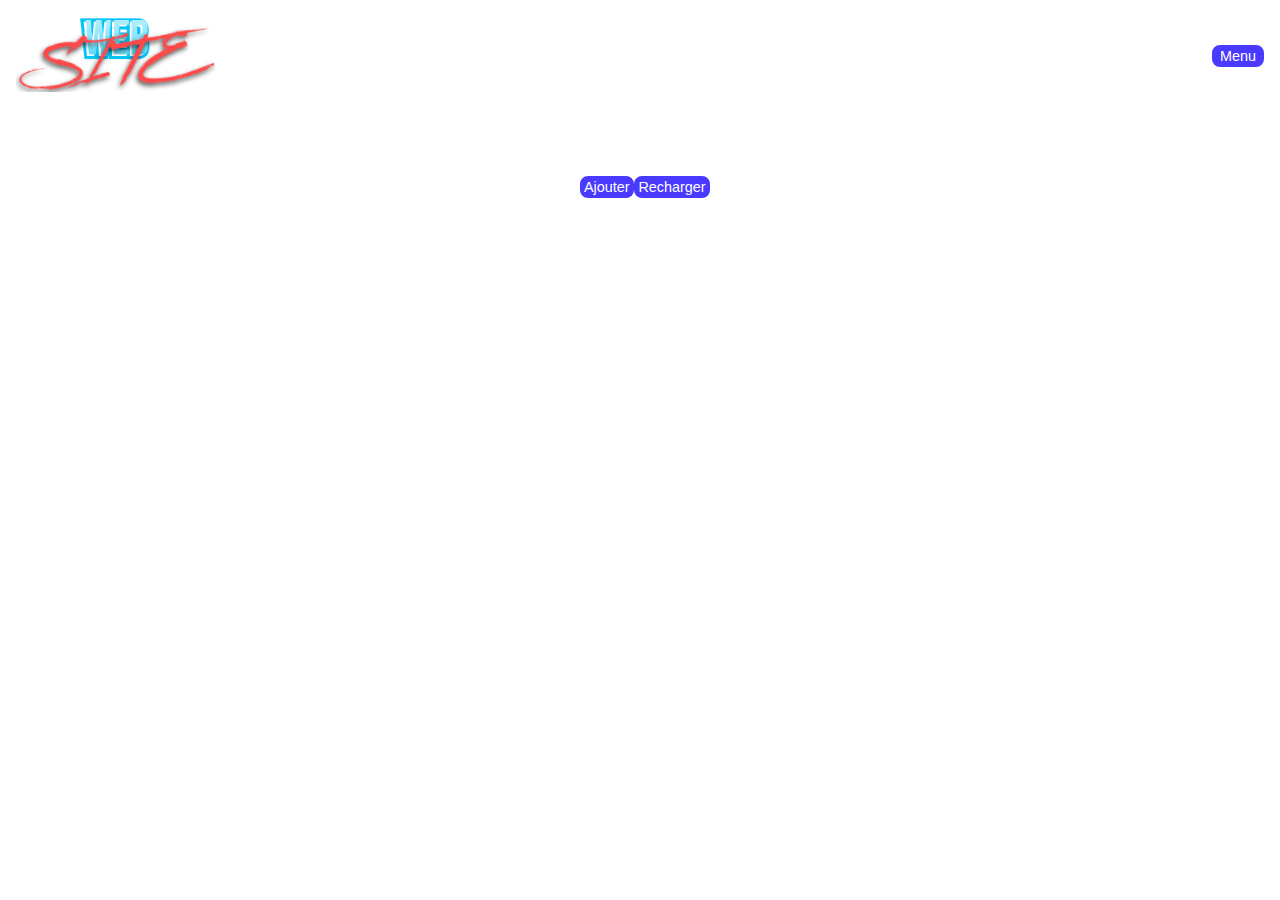
<file: index.html>
<!DOCTYPE html>
<html lang="fr">

<head>
  <meta charset="UTF-8" />
  <link rel="shortcut icon" href="./public/imgs/logo.png" type="image/x-icon">
  <meta name="viewport" content="width=device-width, initial-scale=1.0" />
  <title>Site Web | Home</title>
  <link rel="stylesheet" href="./public/style/style.css" />
</head>

<body>

  <header id="header">
    <div>
      <img src="./public/imgs/logo.png" alt="" id="logo">
    </div>
    <div id="dropdownHeader">
      <button id="dropdownHeaderMain" class="forButtons">Menu</button>
      <div id="dropdownHeaderList" class="dropdown">
        <a href="./index.html" class="mt-1 mb-1">Index</a>
        <a href="./galerie.html" class="mt-1 mb-1">Galerie</a>
        <a href="./jeux.html" class="mt-1 mb-1">Jeux</a>
      </div>
    </div>
  </header>


  <section id="modalPost">
    <div id="modalPostContent">
      <div id="modalPostHeader">
        <button id="closeModalPost" class="forButtons" onclick="closeModalPost()"><img src="./public/imgs/close.png" alt=""></button>
      </div>
      <div id="modalPostBody">
        <div id="feedCreatePost" class="mb-2">
          <h2 id="titleCreatePost">Crée un post</h2>
            <div class="mb-1">
              <label for="questionCreatePost" class="optionsCreatePost">Question :</label>
              <input type="text" id="questionCreate" name="questionCreatePost" required />
            </div>
            <div class=" mb-1">
              <label for="questionCreatePost" class="optionsCreatePost">Réponse :</label>
              <input type="text" id="reponseCreate" name="reponseCreatePost" required />
            </div>
            <div class=" mb-1">
              <label for="idCreate" class="optionsCreatePost">ID :</label>
              <input type="number" id="idCreate" name="idCreatePost" required />
            </div>
            <div class="mb-1" id="forSubmit">
              <button type="submit" id="forAdd" class="forButtons" onclick="createPostManuel()">Ajouter !</button>
            </div>
        </div>
  </section>

  <section id="feedMain" class="mt-4">
    <div id="feedPage">
      <div id="feedOptions" class="mb-2">
        <button type="button" value="Ajouter" id="buttonAdding" class="forButtons buttonsOptions" onclick="addingPostModal()">
          Ajouter
        </button>
        <button type="button" value="Recharger" id="buttonRecharg" class="forButtons buttonsOptions" onclick="rechargPost(5)">
          Recharger
        </button>
      </div>
    </div>
    </div>
  </section>

  <script src="./public/js/main.js"></script>
  <script src="./public/js/index.js"></script>
</body>

</html>
</file>
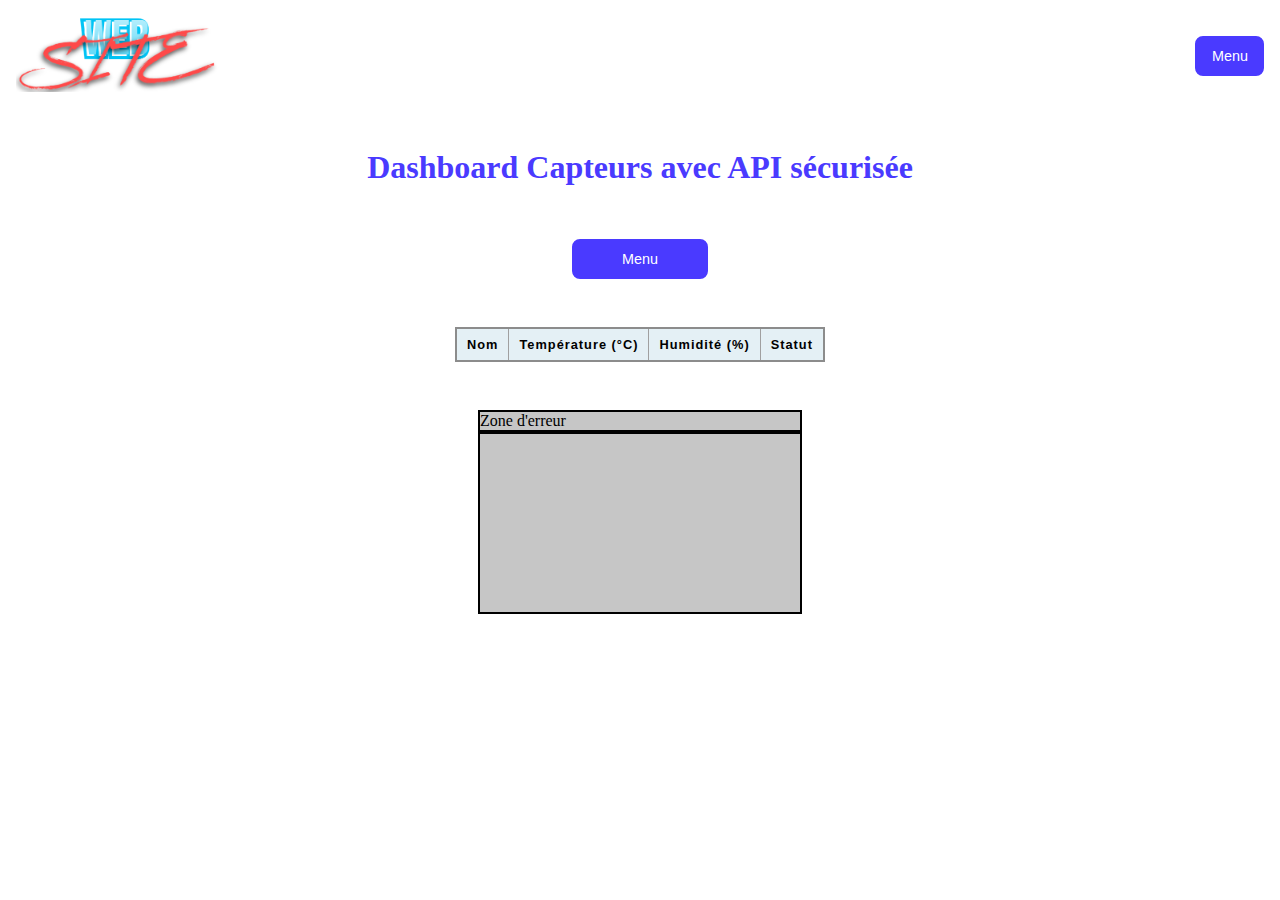
<file: dashboard.html>
<!DOCTYPE html>
<html lang="fr">

<head>
    <meta charset="UTF-8" />
    <meta name="viewport" content="width=device-width, initial-scale=1.0" />
    <link rel="shortcut icon" href="./public/imgs/logo.png" type="image/x-icon">
    <title>Site Web | Dashboard</title>
    <link rel="stylesheet" href="./public/style/style.css" />
</head>

<body>
    <header id="header">
        <div>
            <a href="./index.html" class="mt-1 mb-1">
                <img src="./public/imgs/logo.png" alt="" id="logo">
            </a>
        </div>
        <div id="dropdownHeader">
            <button id="dropdownHeaderMain" class="forButtons dimensionButton">Menu</button>
            <div id="dropdownHeaderList" class="dropdown">
                <a href="./index.html" class="mt-1 mb-1">Index</a>
                <a href="./galerie.html" class="mt-1 mb-1">Galerie</a>
                <a href="./jeux.html" class="mt-1 mb-1">Game</a>
                <a href="./dashboard.html" class="mt-1 mb-1">Dashboard</a>
            </div>
        </div>
    </header>

    <section id="titleDashboard" class="mt-1 mb-2">
        <h1>Dashboard Capteurs avec API sécurisée</h1>
    </section>

    <section id="dropdownDashboardMain" class="mt-1 mb-2">
        <button id="dropdownDashboard" class="forButtons dimensionButton">Menu</button>
        <div id="dropdownDashboardList" class="dropdown">
            <button onclick="allCaptors()" class="mt-1 mb-1 forButtons">
                Tous les capteurs
            </button>
            <button onclick="captorsOk()" class="mt-1 mb-1 forButtons">
                Capteurs OK
            </button>
            <button onclick="captorsError()" class="mt-1 mb-1 forButtons">
                Capteurs en alerte
            </button>
        </div>
    </section>

    <section id="mainDashboard">
        <section id="tableMainDashboard" class="mt-1 mb-2">
            <table>
                <thead>
                    <tr>
                        <th>Nom</th>
                        <th>Température (°C)</th>
                        <th>Humidité (%)</th>
                        <th>Statut</th>
                    </tr>
                </thead>
                <tbody class="tableDashboard" id="bodyCaptorsDashboard">
                </tbody>
            </table>
        </section>

        <section id="errorAPIDashboard" class="mt-1 mb-2">
            <div id="forErrorAPIDashboard">
                <div id="titleErrorAPI">
                    <p>Zone d'erreur</p>
                </div>
                <div id="forErrorAPI">
                    <div id="errorAPI">
                    </div>
                </div>
            </div>
        </section>

        <section id="forCanvaDashboard" class="mt-1 mb-2">
            <canvas id="canvaDashboard"></canvas>
        </section>

    </section>

    <script src="./public/js/dashboard.js"></script>
    <script src="./public/js/main.js"></script>
</body>

</html>
</file>
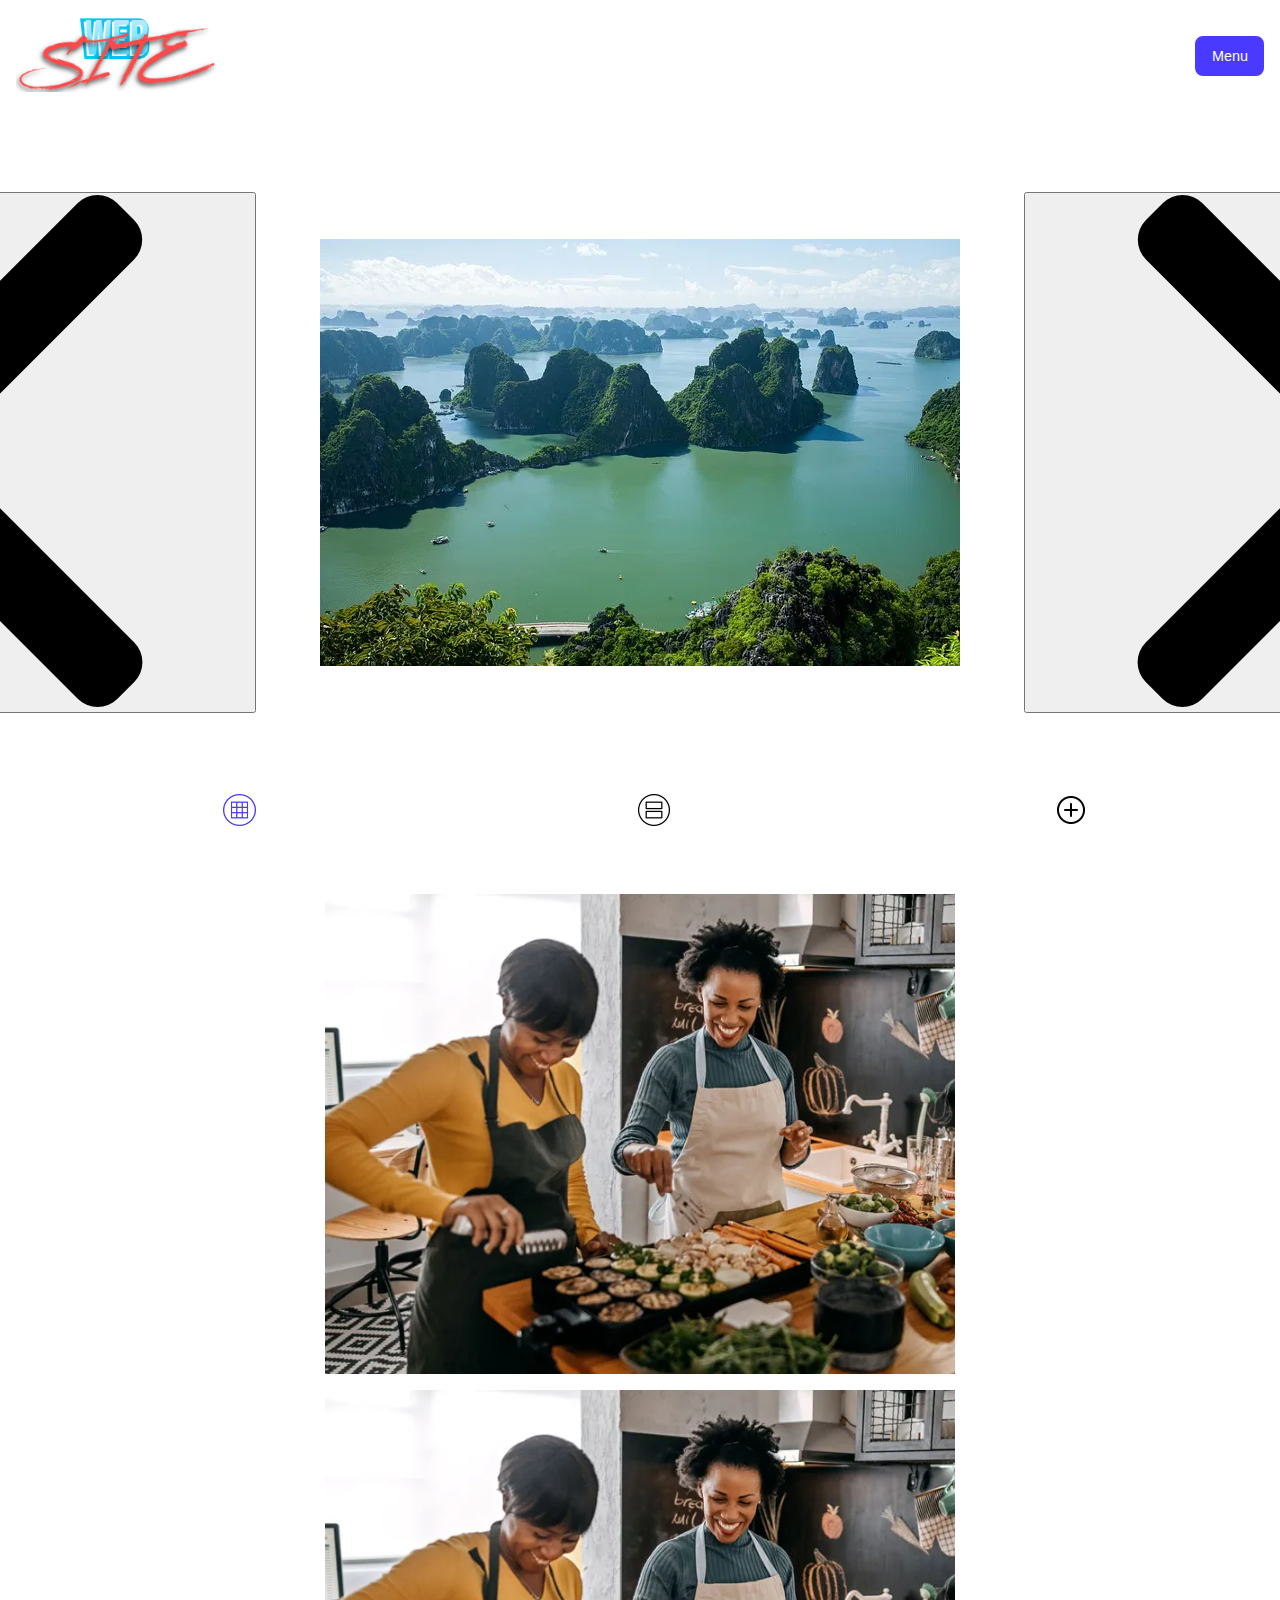
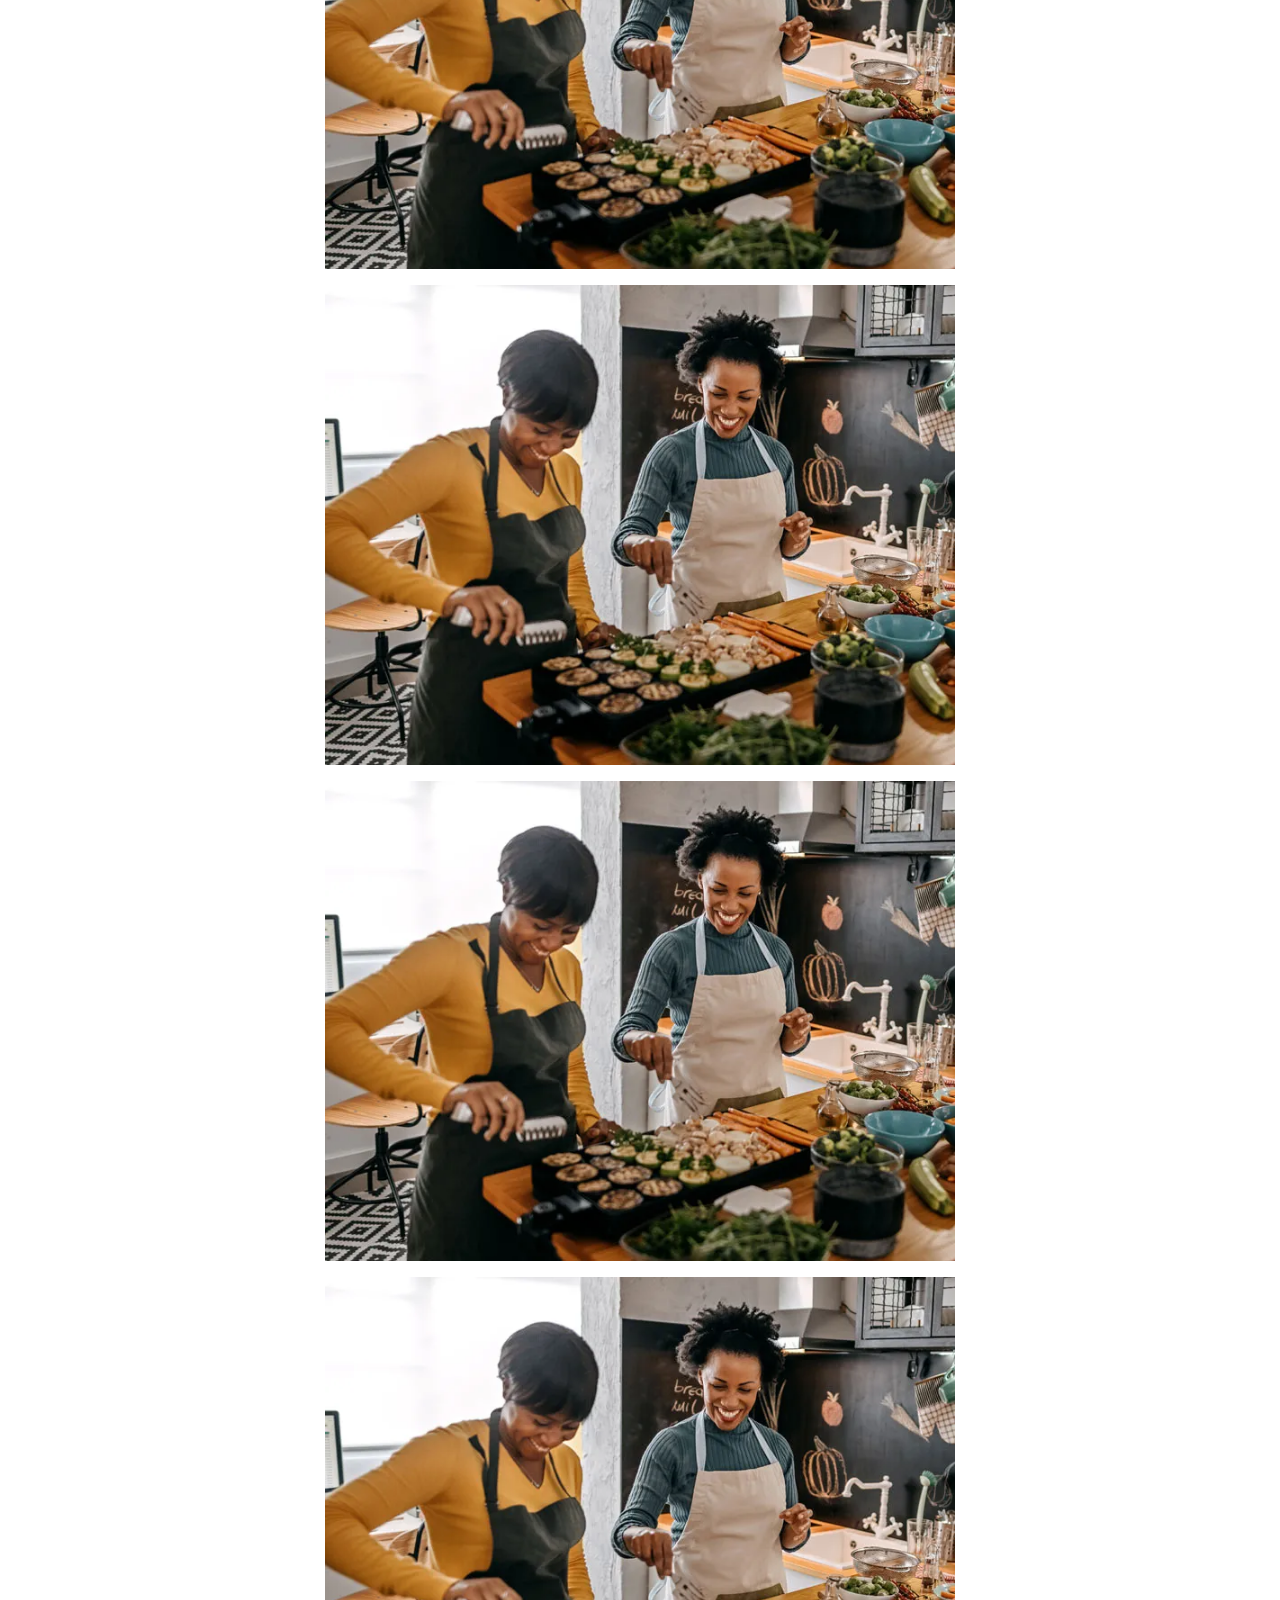
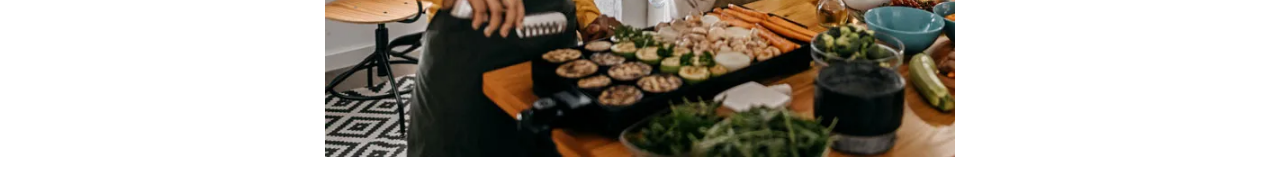
<file: galerie.html>
<!DOCTYPE html>
<html lang="fr">

<head>
  <meta charset="UTF-8" />
  <meta name="viewport" content="width=device-width, initial-scale=1.0" />
  <link rel="shortcut icon" href="./public/imgs/logo.png" type="image/x-icon">
  <title>Site Web | Galerie</title>
  <link rel="stylesheet" href="./public/style/style.css" />
</head>

<body>
  <header id="header">
    <div>
      <a href="./index.html" class="mt-1 mb-1">
        <img src="./public/imgs/logo.png" alt="" id="logo">
      </a>
    </div>
    <div id="dropdownHeader">
      <button id="dropdownHeaderMain" class="forButtons dimensionButton">Menu</button>
      <div id="dropdownHeaderList" class="dropdown">
        <a href="./index.html" class="mt-1 mb-1">Index</a>
        <a href="./galerie.html" class="mt-1 mb-1">Galerie</a>
        <a href="./jeux.html" class="mt-1 mb-1">Game</a>
      </div>
    </div>
  </header>

  <section id="galeriePubMain" class="mt-5 mb-2">
    <div id="galeriePubCarouselWrap">
      <div id="galeriePubCarousel">
        <button><img src="./public/imgs/galerie/leftArrow.png" alt=""></button>
        <img class="carrouselPub carrouselPubSee" src="./public/imgs/galerie/pub/pub.webp" alt="" />
        <img class="carrouselPub" src="./public/imgs/galerie/pub/pub2.webp" alt="" />
        <img class="carrouselPub" src="./public/imgs/galerie/pub/pub3.webp" alt="" />
        <img class="carrouselPub" src="./public/imgs/galerie/pub/pub4.webp" alt="" />
        <img class="carrouselPub" src="./public/imgs/galerie/pub/pub4.webp" alt="" />
        <img class="carrouselPub" src="./public/imgs/galerie/pub/pub4.webp" alt="" />
        <button><img src="./public/imgs/galerie/rightArrow.png" alt=""></button>
      </div>
    </div>
  </section>

  <section id="galerieMain" class="mt-5">
    <div id="galerieOptions" class="mb-2">
      <div id="optionsForImageSee">
        <button type="button" value="mosaique" id="optionsMosGalerie" class="noneButtons ms-2 activeOptions">
          <img src="./public/imgs/galerie/mosaique/mosaiqueActiv.png" alt="" id="optionsMosImage"
            class="iconOptionsGalerie" />
        </button>
        <button type="button" value="colonne" id="optionsColGalerie" class="noneButtons">
          <img src="./public/imgs/galerie/colonne/colonneNoActiv.png" id="optionsColImage" alt=""
            class="iconOptionsGalerie" />
        </button>
      </div>
      <div>
        <button type="button" value="addImage" id="optionsAddGalerie" class="noneButtons">
          <img src="./public/imgs/galerie/ajouter.png" alt="" class="iconOptionsGalerie" />
        </button>
      </div>
    </div>
    <div id="galeriePage" class="mosaique mt-2"></div>
  </section>

  <script src="./public/js/main.js"></script>
  <script src="./public/js/galerie.js"></script>
</body>

</html>
</file>
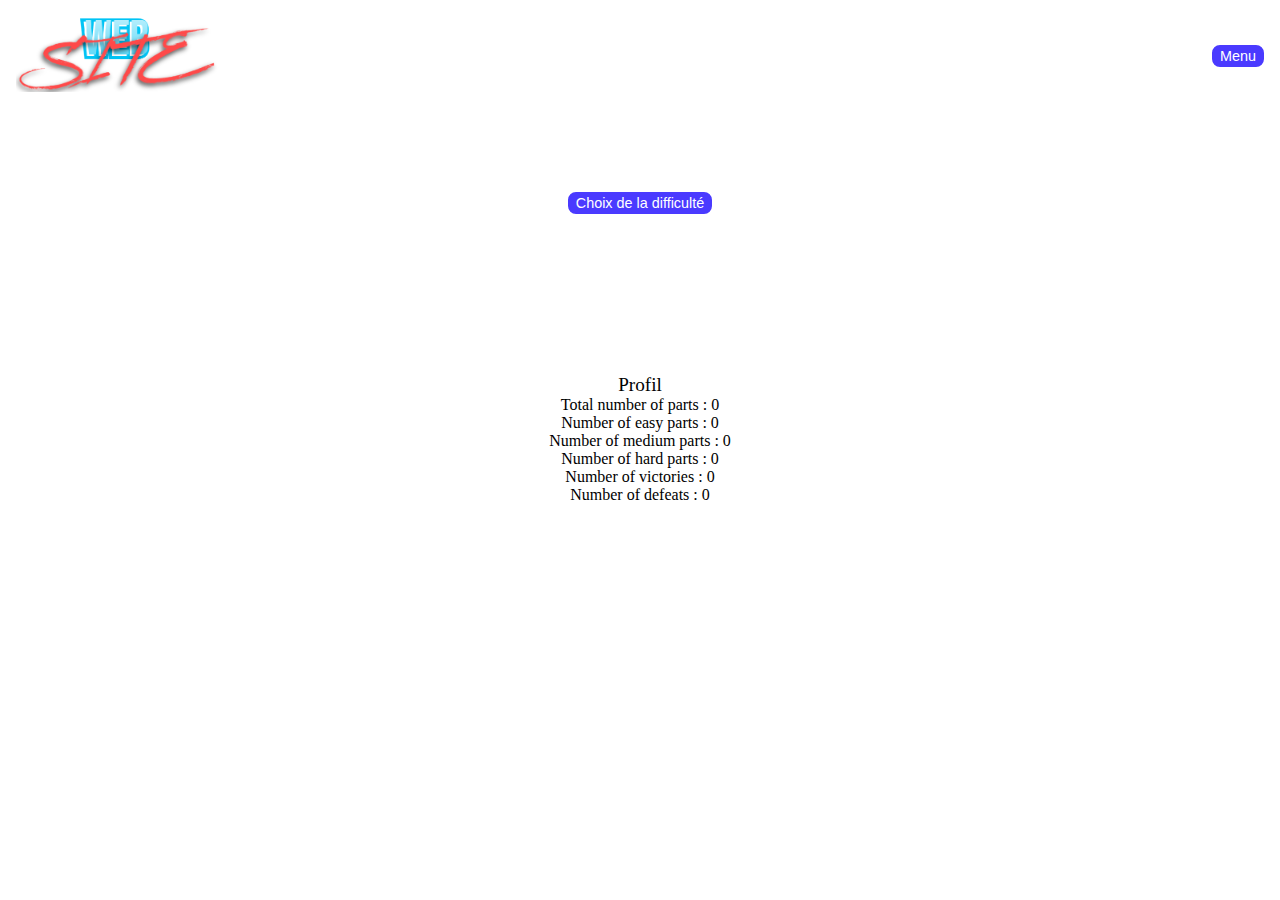
<file: jeux.html>
<!DOCTYPE html>
<html lang="fr">
  <head>
    <meta charset="UTF-8" />
    <meta name="viewport" content="width=device-width, initial-scale=1.0" />
    <title>Site Web | Jeu de mémoire</title>
    <link rel="stylesheet" href="./public/style/style.css" />
  </head>

  <body>
    <header>
      <div>
        <img src="./public/imgs/logo.png" alt="" id="logo" />
      </div>
      <div id="dropdownHeader">
        <button id="dropdownHeaderMain" class="forButtons">Menu</button>
        <div id="dropdownHeaderList" class="dropdown">
          <a href="./index.html" class="mt-1 mb-1">Index</a>
          <a href="./galerie.html" class="mt-1 mb-1">Galerie</a>
          <a href="./jeux.html" class="mt-1 mb-1">Jeux</a>
        </div>
      </div>
    </header>

    <section id="chooseDifficulty" class="mt-5">
      <div>
        <button id="dropdownGameMain" class="forButtons">Choix de la difficulté</button>
        <div id="dropdownGameList" class="dropdown">
          <button onclick="chooseDifficultyGame('easy')" class="mt-1 mb-1 forButtons">
            Facile
          </button>
          <button onclick="chooseDifficultyGame('medium')" class="mt-1 mb-1 forButtons">
            Moyen
          </button>
          <button onclick="chooseDifficultyGame('hard')" class="mt-1 mb-1 forButtons">
            Difficile
          </button>
        </div>
      </div>
    </section>

    <section id="game" class="mt-5">
      <div id="gameMain">
        <div id="gameInformations"></div>
        <div id="gameBoard" class="mt-1"></div>
      </div>
    </section>

    <section id="profil" class="mt-4">
      <div id="profilMain">
    </section>

 <script src="./public/js/main.js"></script>
  <script src="./public/js/jeux.js"></script>
  </body>
</html>
</file>
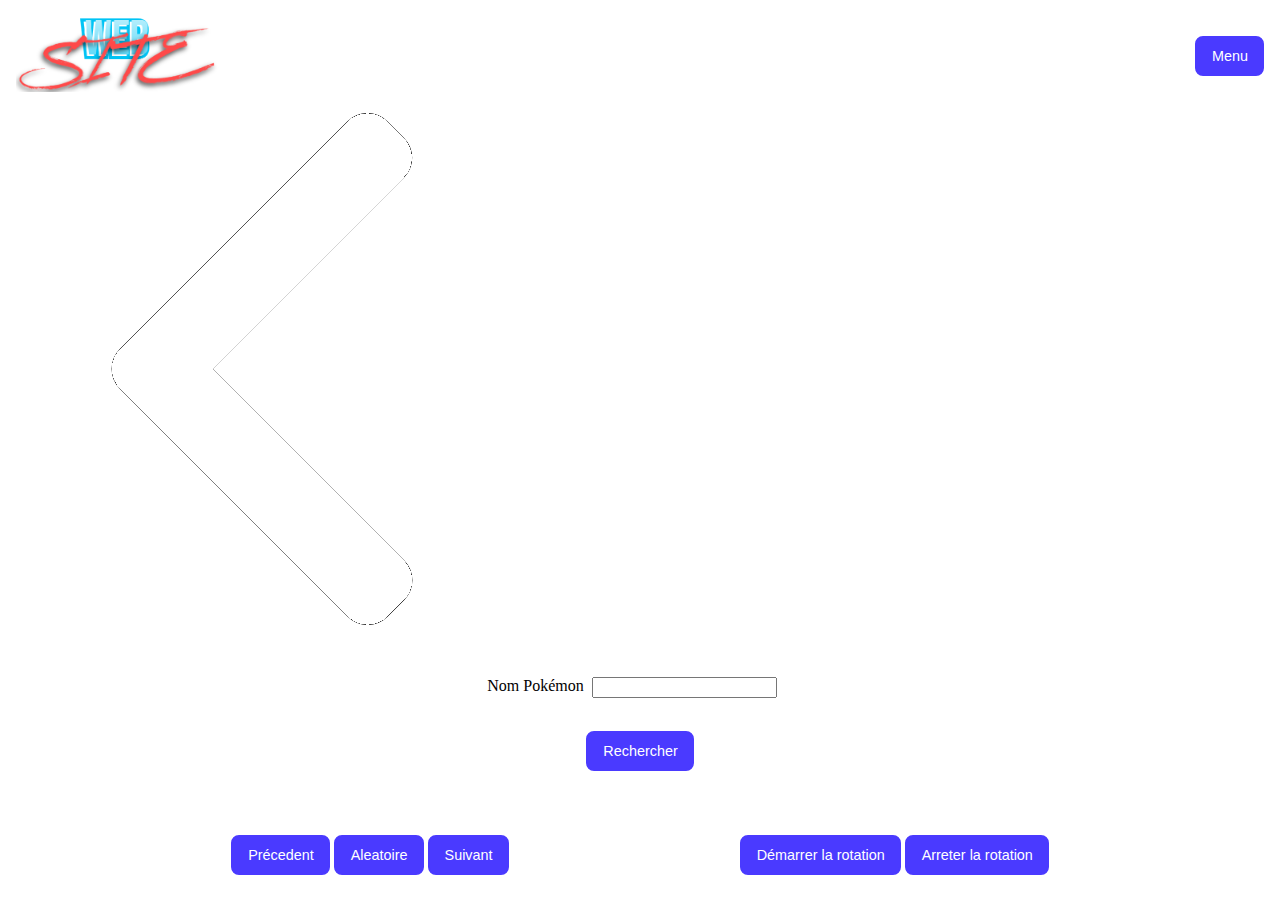
<file: pokemon.html>
<!DOCTYPE html>
<html lang="fr">

<head>
    <meta charset="UTF-8" />
    <link rel="shortcut icon" href="./public/imgs/logo.png" type="image/x-icon">
    <meta name="viewport" content="width=device-width, initial-scale=1.0" />
    <title>Site Web | Pokemon</title>
    <link rel="stylesheet" href="./public/styles/pokemon.css" />
    <link rel="stylesheet" href="./public/styles/main.css" />
</head>

<body>

    <header id="header">
        <div>
            <a href="./index.html" class="mt-1 mb-1">
                <img src="./public/imgs/logo.png" alt="" id="logo">
            </a>
        </div>
        <div id="dropdownHeader">
            <button id="dropdownHeaderMain" class="forButtons dimensionButton">Menu</button>
            <div id="dropdownHeaderList" class="dropdown">
                <a href="./index.html" class="mt-1 mb-1">Index</a>
                <a href="./galerie.html" class="mt-1 mb-1">Galerie</a>
                <a href="./jeux.html" class="mt-1 mb-1">Game</a>
                <a href="./dashboard.html" class="mt-1 mb-1">Dashboard</a>
                <a href="./pokemon.html" class="mt-1 mb-1">Pokemon</a>
            </div>
        </div>
    </header>

    <section id="forErrorMessage">
    </section>

    <section id="forHistoric">
        <div id="forArrowHistoric">
            <button class="noneButtons" id="buttonHistoric" onclick="viewHistoric()">
                <img src="./public/imgs/pokemon/arrow.png" alt="" id="arrowHistoric">
            </button>
        </div>
        <div id="historic" style="display: none;">
            <div id="optionsHistoric">
                <button class="noneButtons" id="buttonCloseHistoric" onclick="closeHistoric()">
                    <img src="./public/imgs/close.png" alt="" id="closeHistoric">
                </button>
                <hr>
                <p class="ms-1">Historique :</p>
            </div>
            <div>
                <ul id="listPokemonHistoric">
                </ul>
            </div>
        </div>
    </section>

    <section id="forSearchPokemon" class="mt-2 mb-2">
        <div id="forInputSearchPokemon" class="mt-1 mb-1">
            <label for="searchPokemon" id="labelSearchPokemon">Nom Pokémon</label>
            <input type="search" name="searchPokemon" id="inputSearchPokemon" required>
        </div>
        <div id="forSumbitSearchPokemon" class="mt-1 mb-1">
            <button type="submit" class="forButtons dimensionButton" id="searchButton"
                onclick="searchPokemon(null)">Rechercher</button>
        </div>
    </section>

    <section id="forOptionsPokemon" class="mt-2 mb-2">
        <div id="principalOptions" class="">
            <button id="previousButton" class="forButtons dimensionButton"
                onclick="previousPokemon()">Précedent</button>
            <button id="randomButton" class="forButtons dimensionButton"
                onclick="randomPokemon('random')">Aleatoire</button>
            <button id="nextButton" class="forButtons dimensionButton" onclick="nextPokemon()">Suivant</button>
        </div>
        <div id="otherOptions" class="mt-1 mb-1">
            <button id="rotationButton" class="forButtons dimensionButton" onclick="rotationPokemon()">Démarrer la
                rotation</button>

            <button id="stopRotationButton" class="forButtons dimensionButton" onclick="stopRotationPokemon()">Arreter
                la rotation</button>
        </div>
    </section>

    <section id="loader" class="mt-3 mb-2" style="display: none;">
        <div class="loaderRecharge"></div>
    </section>

    <section id="forAfterSearchPokemon" class="mt-2 mb-2">
    </section>

    <section id="forNewsFeedPokemon" class="mt-2 mb-2">
    </section>



    <script src="./public/js/main.js"></script>
    <script src="./public/js/pokemon.js"></script>
</body>

</html>
</file>
<file: public/style/style.css>
/*#region BODY*/
:root {
    --blue: #4a3aff;
    --white: #ffffff;
    --radius: 0.5rem;
    --error: #fceaea;
}

[data-theme="dark"] {
    --white: #4a4a4a;
}

body {
    background-color: var(--white);
    margin: 0;
    padding: 0;
}

p {
    margin: 0;
    padding: 0;
}


a {
    color: var(--white);
}

h1 {
    color: var(--blue);
}

.noneButtons {
    background-color: unset !important;
    border-color: unset !important;
    border-width: 0 !important;
}

.forButtons {
    border-radius: var(--radius);
    background-color: var(--blue);
    color: var(--white);
    border: solid 2px var(--blue);
    font-size: 0.9rem;
}

/*#endregion BODY*/

/*#region MYRAPHSTRAP*/

.mt-1 {
    margin-top: 1rem !important;
}

.mt-2 {
    margin-top: 2rem !important;
}

.mt-3 {
    margin-top: 3rem !important;
}

.mt-4 {
    margin-top: 4rem !important;
}

.mt-5 {
    margin-top: 5rem !important;
}

.mb-1 {
    margin-bottom: 1rem !important;
}

.mb-2 {
    margin-bottom: 2rem !important;
}

.mb-3 {
    margin-bottom: 3rem !important;
}

.mb-4 {
    margin-bottom: 4rem !important;
}

.mb-5 {
    margin-bottom: 5rem !important;
}

.ms-1 {
    margin-left: 1rem !important;
}

.ms-2 {
    margin-left: 2rem !important;
}

.ms-3 {
    margin-left: 3rem !important;
}

.ms-4 {
    margin-left: 4rem !important;
}

.ms-5 {
    margin-left: 5rem !important;
}

.w-100 {
    width: 100% !important;
}

/*#endregion MYRAPHSTRAP*/

/*#region HEADER*/
header {
    padding: 1rem;
    display: flex;
    flex-direction: row;
    justify-content: space-between;
}

#dropdownHeader {
    color: black !important;
    display: flex;
    flex-direction: column;
    justify-content: center;
    align-items: center;
}

.dropdown {
    background-color: var(--blue);
    flex-direction: column;
    align-items: center;
    display: none;
    border-radius: 0 0 var(--radius) var(--radius);
}

#logo {
    width: 40%;
}

.dimensionButton {
    padding-left: 15px;
    padding-right: 14px;
    padding-top: 10px;
    padding-bottom: 10px;
}

/*#endregion HEADER*/

/*#region FEED*/

#forAdd {
    padding-top: 8%;
    padding-right: 22%;
    padding-left: 22%;
    padding-bottom: 8%;
    color: var(--blue) !important;
    background-color: var(--white) !important;
}

.buttonsOptions {
    padding-left: 2%;
    padding-bottom: 1%;
    padding-right: 2%;
    padding-top: 1%;
}

#feedMain {
    width: 100%;
    height: 100%;
    display: flex;
    flex-direction: column;
    justify-content: center;
}

#feedOptions {
    display: flex;
    flex-direction: row;
    justify-content: space-evenly;
}

.forFeedPost {
    border: solid 2px var(--blue);
    display: flex;
    flex-direction: row;
    justify-content: space-between;
    border-radius: var(--radius);
}


.others {
    display: flex;
    flex-direction: row;
    justify-content: space-evenly;
}

.question {
    font-size: 1rem;
    padding: 0;
    margin: 0;
}

.optionsCreatePost {
    display: flex;
    flex-direction: row;
    align-items: center;
}

#forSubmit {
    width: 60%;
    display: flex;
    flex-direction: column;
    align-items: center;
}

#feedCreatePost {
    color: var(--white);
    display: flex;
    flex-direction: column;
    align-items: center;
}

#buttonDeleteFeed {
    display: flex;
    flex-direction: row-reverse;
    align-items: center;
}

.iconDeleteFeed {
    width: 8%;
}

#titleCreatePost {
    color: var(--blue);
    text-transform: uppercase;
}

#formPost {
    display: flex;
    flex-direction: column;
    align-items: center;
}

#modalPost {
    top: 2%;
    position: absolute;
    height: 96%;
    background-color: var(--blue);
    width: 100%;
    display: none;
    flex-direction: column;
}

#closeModalPost {
    display: flex;
    flex-direction: row-reverse;
}

#modalPostHeader {
    display: flex;
    flex-direction: row-reverse;
}

#modalPostHeader>button>img {
    width: 15%;
    height: auto;
}

#feedPage {
    display: flex;
    flex-direction: row;
    justify-content: center;
}

.apiFeed {
    width: 30%;
}

.titleApiFeed {
    display: flex;
    flex-direction: column;
    align-items: center;
}

.imgNASA {
    width: 100%;
    height: auto;
}

.forNasaPost {
    border: solid 2px var(--blue);
    display: flex;
    flex-direction: row;
    justify-content: space-between;
    border-radius: var(--radius);
}

/*#endregion FEED*/

/*#region GALERIE*/

#galerieMain {
    width: 100%;
    height: 100%;
    display: flex;
    flex-direction: column;
    justify-content: center;
}

#galeriePage {
    display: flex;
}

.forGalerieImage {
    display: flex;
    flex-direction: column;
    align-items: center;
}

.galerieImage {
    width: 90%;
}

.iconOptionsGalerie {
    width: 8%;
}

#galerieOptions {
    /*width: 10%;*/
    display: flex;
    flex-direction: row;
    justify-content: center;
}

.mosaique {
    align-items: center;
    flex-direction: row;
    justify-content: center;
    flex-wrap: wrap;
}

.colonne {
    flex-direction: column;
    align-items: center;
}

#optionsForImageSee {
    display: flex;
    flex-direction: row;
}

.iconDeleteGalerie {
    width: 8%;
    position: relative;
    top: 15rem;
    left: 9rem;
}

.buttonsDeleteGalerie {
    display: flex;
    flex-direction: column;
    align-items: center;
}

#galeriePubCarouselWrap {
    display: flex;
    flex-direction: column;
    align-items: stretch;
    overflow: hidden;
    /*width: 90%;*/
}

#galeriePubCarousel {
    transform-style: preserve-3d;
    display: flex;
    flex-wrap: nowrap;
    flex-direction: row;
    align-content: center;
    justify-content: center;
}

.carrouselPub {
    opacity: 0;
    position: absolute;
    top: 0;
    width: 100%;
    margin: auto;
    padding: 1rem 4rem;
    z-index: 100;
    transition: transform .5s, opacity .5s, z-index .5s;
}

.carrouselPubSee {
    opacity: 1;
    position: relative;
    z-index: 900;
}

/*#endregion GALERIE*/

/*#region GAME*/
#chooseDifficulty {
    display: flex;
    flex-direction: row;
    justify-content: space-around;
    color: black;
}

.dropdown>a {
    color: var(--white) !important;
}

.dropdown>p {
    color: var(--white) !important;
}

#gameInformations {
    display: flex;
    flex-direction: column;
    align-items: center;
}

#gameBoard {
    display: flex;
    align-items: center;
    flex-wrap: wrap;
    justify-content: center;
    margin-right: 1rem;
    margin-left: 1rem;
}


#newValue {
    color: orange;
}

.cardsGameEasy {
    width: 10%;
    margin: 1rem;
}

.cardsGameMedium {
    width: 10%;
    margin: 1rem;
}

.cardsGameHard {
    width: 7%;
    margin: 1rem;
}

#win {
    font-size: 2rem;
    color: green;
}

#loose {
    font-size: 2rem;
    color: red;
}

#profilMain {
    display: flex;
    flex-direction: column;
    align-items: center;
}

.infoProfil {
    display: flex;
    flex-direction: row;
}

#titleGame {
    display: flex;
    flex-direction: column;
    align-items: center;
}

/*#endregion GAME*/

/*#region DASHBOARD*/

#titleDashboard {
    display: flex;
    flex-direction: column;
    align-items: center;
}

#dropdownDashboardMain {
    display: flex;
    flex-direction: column;
    align-items: center;
}

#dropdownDashboard {
    padding-right: 47px !important;
    padding-left: 48px !important;
}

table {
    border-collapse: collapse;
    border: 2px solid rgb(140 140 140);
    font-family: sans-serif;
    font-size: 0.8rem;
    letter-spacing: 1px;
    width: 100%;
}

caption {
    caption-side: bottom;
    padding: 10px;
    font-weight: bold;
}

tr {
    background-color: white
}

thead>tr {
    background-color: rgb(228 240 245) !important;
}

th,
td {
    border: 1px solid rgb(160 160 160);
    padding: 8px 10px;
}

td:last-of-type {
    text-align: center;
}

/*
tbody>tr:nth-of-type(even) {
    background-color: rgb(237 238 242);
*/

#forErrorAPI {
    overflow-y: auto;
}

#errorAPIDashboard {
    border-style: groove;
    background-color: #c6c6c6;
    width: auto;
    height: 200px;
    border: black solid 2px;
}

#titleErrorAPI {
    border-top: 0 black solid;
    border-left: 0 black solid;
    border-right: 0 black solid;
    border-bottom: 2px black solid;
    border-style: outset;
}

#espaceErrorAPI {
    padding: 80px;
}

#errorAPI {
    display: flex;
    flex-direction: column;
    justify-content: flex-end;
    height: 178px;
    border-top: 2px black solid;
    border-bottom: 2px black solid;
}

#errorAPI>p {
    border-top: 2px black solid;
    background-color: var(--error);
}

#canvaDashboard {
    background-color: white;
    display: flex;
}

#mainDashboard {
    display: flex;
    flex-direction: column
}

.status-⚠ {
    background-color: var(--error) !important;
}

#theme-toggle {
    color: white !important;
}

#dropdownDashboard {
    color: white !important;
}

.listDropdown {
    color: white !important;
}

/*#endregion DASHBOARD*/

/*#region MEDIAQUERYS*/

/*! Tel*/
@media only screen and (max-width: 992px) {
    #optionsForImageSee {
        display: none;
    }

    #feedPage {
        display: flex;
        flex-direction: column;
        justify-content: center;
        align-items: center;
    }

    .apiFeed {
        width: 100%;
    }
}

/*! PC*/
@media only screen and (min-width: 992px) {
    .carrouselPub {
        width: 50%;
    }

    .cardsGameEasy {
        width: 8%;
    }

    .cardsGameMedium {
        width: 8%;
    }

    .cardsGameHard {
        width: 4%;
    }

    .forFeedPost {
        margin-left: 23%;
        margin-right: 23%;
    }

    .iconDeleteGalerie {
        width: 8%;
        position: relative;
        top: 29rem;
        left: 17rem;
    }

    #forAdd {
        padding-top: 1%;
        padding-right: 4%;
        padding-left: 4%;
        padding-bottom: 1%;
    }

    #feedCreatePost {
        margin-top: 5rem;
    }

    #dropdownDashboard {
        padding-right: 48px !important;
    }

    #errorAPIDashboard {
        width: 25%;
        display: flex;
        flex-direction: column;
        align-items: center;
    }

    #forErrorAPIDashboard {
        width: 100%;
    }

    #mainDashboard {
        align-items: center;
    }
}

/*#endregion MEDIAQUERYS*/
</file>
<file: public/styles/pokemon.css>
/*#region POKEMON*/
#forSearchPokemon {
    display: flex;
    flex-direction: column;
}

#formSearchPokemon {
    display: flex;
    flex-direction: column;
}

#forInputSearchPokemon {
    display: flex;
    flex-direction: column;
    align-items: center;
}

#labelSearchPokemon {
    margin-bottom: 0.3rem;
}

#forSumbitSearchPokemon {
    display: flex;
    flex-direction: column;
    align-items: center;
}

#forOptionsPokemon {
    display: flex;
    flex-direction: row;
    justify-content: space-around;
    align-items: center;
}

/*#endregion POKEMON*/
</file>
<file: public/styles/main.css>
/*#region BODY*/
:root {
    --blue: #4a3aff;
    --white: #ffffff;
    --radius: 0.5rem;
    --error: #fceaea;
}

[data-theme="dark"] {
    --white: #4a4a4a;
}

body {
    background-color: var(--white);
    margin: 0;
    padding: 0;
}

p {
    margin: 0;
    padding: 0;
}


a {
    color: var(--white);
}

h1 {
    color: var(--blue);
}

.noneButtons {
    background-color: unset !important;
    border-color: unset !important;
    border-width: 0 !important;
}

.forButtons {
    border-radius: var(--radius);
    background-color: var(--blue);
    color: white;
    border: solid 2px var(--blue);
    font-size: 0.9rem;
}

.disabled {
    opacity: 0.6;
}

/*#endregion BODY*/

/*#region MYRAPHSTRAP*/

.mt-1 {
    margin-top: 1rem !important;
}

.mt-2 {
    margin-top: 2rem !important;
}

.mt-3 {
    margin-top: 3rem !important;
}

.mt-4 {
    margin-top: 4rem !important;
}

.mt-5 {
    margin-top: 5rem !important;
}

.mb-1 {
    margin-bottom: 1rem !important;
}

.mb-2 {
    margin-bottom: 2rem !important;
}

.mb-3 {
    margin-bottom: 3rem !important;
}

.mb-4 {
    margin-bottom: 4rem !important;
}

.mb-5 {
    margin-bottom: 5rem !important;
}

.ms-1 {
    margin-left: 1rem !important;
}

.ms-2 {
    margin-left: 2rem !important;
}

.ms-3 {
    margin-left: 3rem !important;
}

.ms-4 {
    margin-left: 4rem !important;
}

.ms-5 {
    margin-left: 5rem !important;
}

.w-100 {
    width: 100% !important;
}

/*#endregion MYRAPHSTRAP*/

/*#region HEADER*/
header {
    padding: 1rem;
    display: flex;
    flex-direction: row;
    justify-content: space-between;
}

#dropdownHeader {
    color: black !important;
    display: flex;
    flex-direction: column;
    justify-content: center;
    align-items: center;
}

.dropdown {
    background-color: var(--blue);
    flex-direction: column;
    align-items: center;
    display: none;
    border-radius: 0 0 var(--radius) var(--radius);
}

#logo {
    width: 40%;
}

.dimensionButton {
    padding-left: 15px;
    padding-right: 14px;
    padding-top: 10px;
    padding-bottom: 10px;
}

/*#endregion HEADER*/

/*#region THEME*/
#theme-toggle {
    color: white !important;
}
/*#endregion THEME*/

/*#region MEDIAQUERYS*/

/*! Tel*/
@media only screen and (max-width: 992px) {
    #optionsForImageSee {
        display: none;
    }

    #feedPage {
        display: flex;
        flex-direction: column;
        justify-content: center;
        align-items: center;
    }

    .apiFeed {
        width: 100%;
    }

    #galeriePubMain {
        margin-top: 0px !important;
    }

    .buttonsPaginations {
        width: 15%;
    }

    #rightArrow {
        right: 125px;
        z-index: 1000;
    }

    #leftArrow {
        left: 125px;
        z-index: 1000;
    }

    .buttonsPaginations>img {
        width: 50px;
    }
}

/*! PC*/
@media only screen and (min-width: 992px) {
    .carrouselPub {
        width: 50%;
    }

    .cardsGameEasy {
        width: 8%;
    }

    .cardsGameMedium {
        width: 8%;
    }

    .cardsGameHard {
        width: 4%;
    }

    .forFeedPost {
        margin-left: 23%;
        margin-right: 23%;
    }

    .iconDeleteGalerie {
        width: 8%;
        position: relative;
        top: 29rem;
        left: 17rem;
    }

    #forAdd {
        padding-top: 1%;
        padding-right: 4%;
        padding-left: 4%;
        padding-bottom: 1%;
    }

    #feedCreatePost {
        margin-top: 5rem;
    }

    #dropdownDashboard {
        padding-right: 48px !important;
    }

    #errorAPIDashboard {
        width: 25%;
        display: flex;
        flex-direction: column;
        align-items: center;
    }

    #forErrorAPIDashboard {
        width: 100%;
    }

    #mainDashboard {
        align-items: center;
    }

    #formSearchPokemon {
        display: flex;
        flex-direction: row;
    }

    #forSearchPokemon {
        display: flex;
        flex-direction: column;
        align-items: center;
    }

    #forInputSearchPokemon {
        display: flex;
        flex-direction: row;
        align-items: center;
        margin-right: 1rem;
    }

    #labelSearchPokemon {
        margin-bottom: 0.3rem;
        margin-right: 0.5rem;
    }

    #forSumbitSearchPokemon {
        display: flex;
        flex-direction: row;
        align-items: center;
    }

    #forOptionsPokemon {
        display: flex;
        flex-direction: row;
        justify-content: space-evenly;
        align-items: center;
    }

}

/*#endregion MEDIAQUERYS*/
</file>
